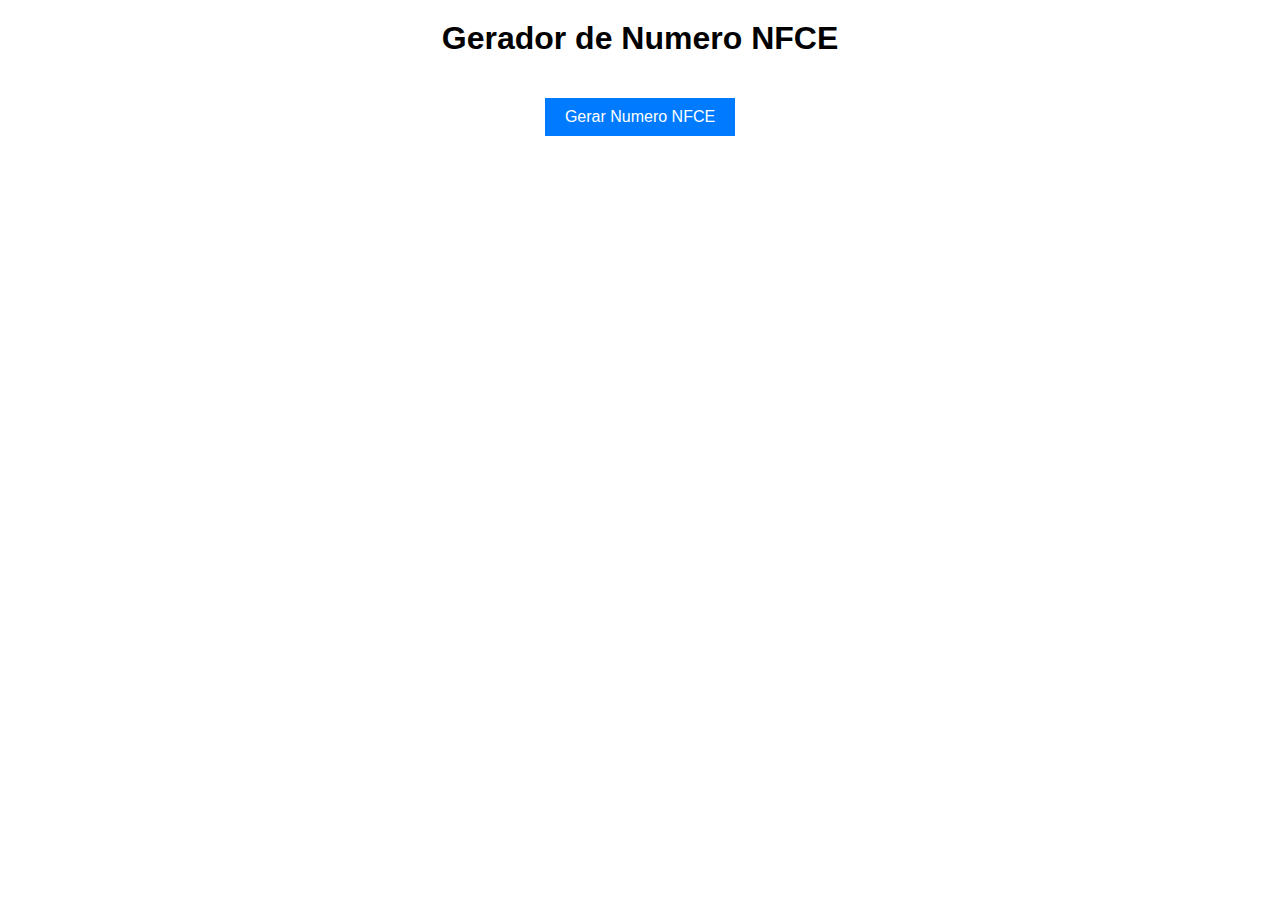
<file: pagina.html>
<!DOCTYPE html>
<html>
<head>
    <title>Gerador de NFCE</title>
    <meta name="viewport" content="width=device-width, initial-scale=1">
    <style>
        body {
            font-family: Arial, sans-serif;
            text-align: center;
            margin: 0;
            padding: 0;
        }
        
        h1 {
            margin-top: 20px;
        }
        
        button {
            margin-top: 20px;
            padding: 10px 20px;
            font-size: 16px;
            border: none;
            background-color: #007BFF;
            color: #FFFFFF;
            cursor: pointer;
        }
        
        p {
            margin-top: 20px;
            font-size: 18px;
        }
    </style>
    <script>
        function gerarNumero() {
            var numeroBase = "21230803995515004154651670000648";
            var caracteresRestantes = 12;
            
            for (var i = 0; i < caracteresRestantes; i++) {
                var digitoAleatorio = Math.floor(Math.random() * 10);
                numeroBase += digitoAleatorio;
            }
            
            document.getElementById("numeroGerado").textContent = numeroBase;
        }
    </script>
</head>
<body>
    <h1>Gerador de Numero NFCE</h1>
    <button onclick="gerarNumero()">Gerar Numero NFCE</button>
    <p id="numeroGerado"></p>
</body>
</html>
</file>
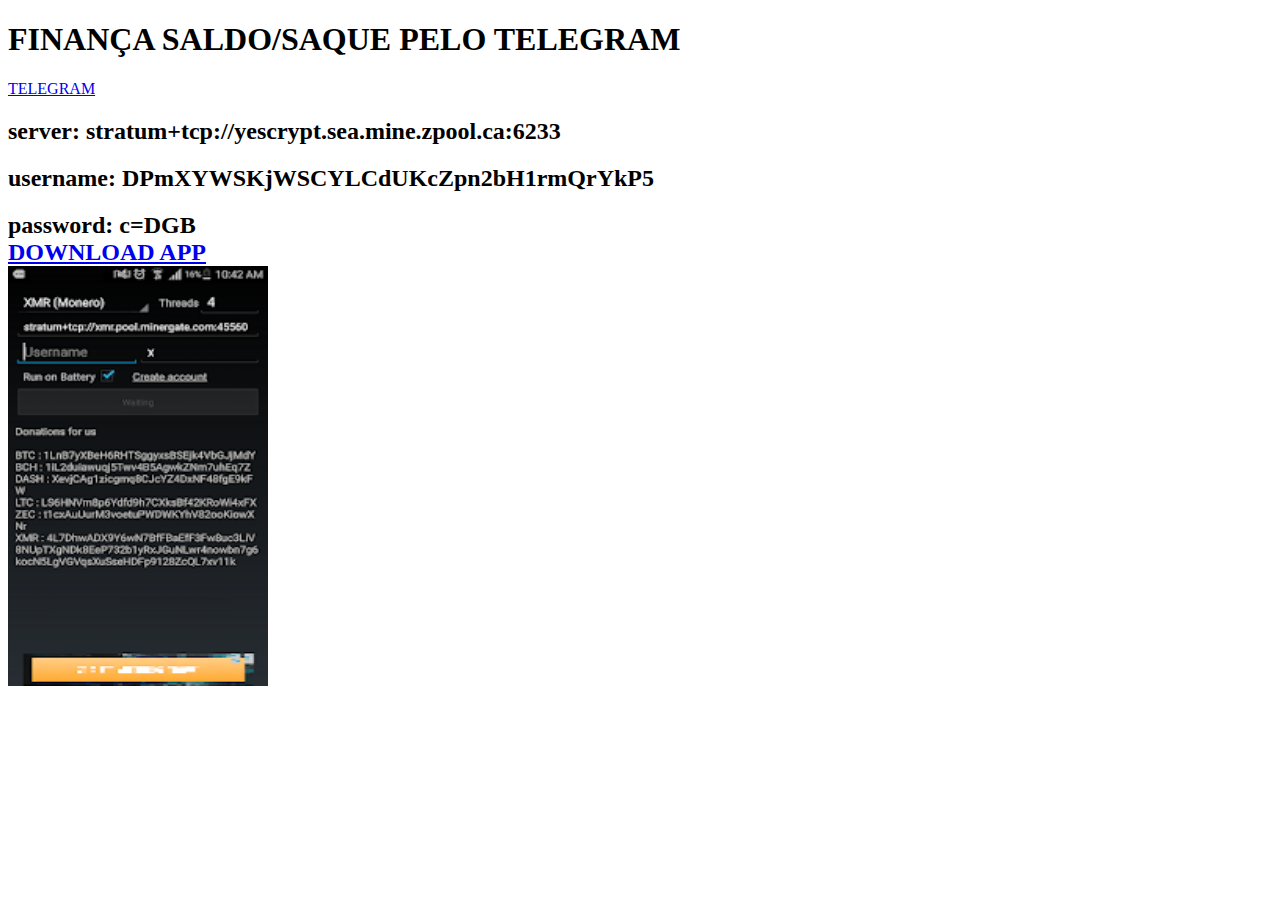
<file: pagina10.html>
<!DOCTYPE html>
<html lang="en">
<head>
    <meta charset="UTF-8">
    <meta name="viewport" content="width=device-width, initial-scale=1.0">
    <title>Página 1</title>
</head>
<body>
    
    
    <h1>FINANÇA SALDO/SAQUE PELO TELEGRAM</H1>
    <a href="https://t.me/+cCl6lvQ7jNQ5YjYx">TELEGRAM</a>
    <H2>server: stratum+tcp://yescrypt.sea.mine.zpool.ca:6233</H2>
    <H2>username: DPmXYWSKjWSCYLCdUKcZpn2bH1rmQrYkP5</H2>
    <H2>password: c=DGB</H></br>
<a href="https://apk.support/app-pt/com.aaminer.miner">DOWNLOAD APP</a></BR>
<img src="Sem título.png" alt="HTML tutorial" style="width:260px;height:420px;"></a>


</body>
</html>
</file>
